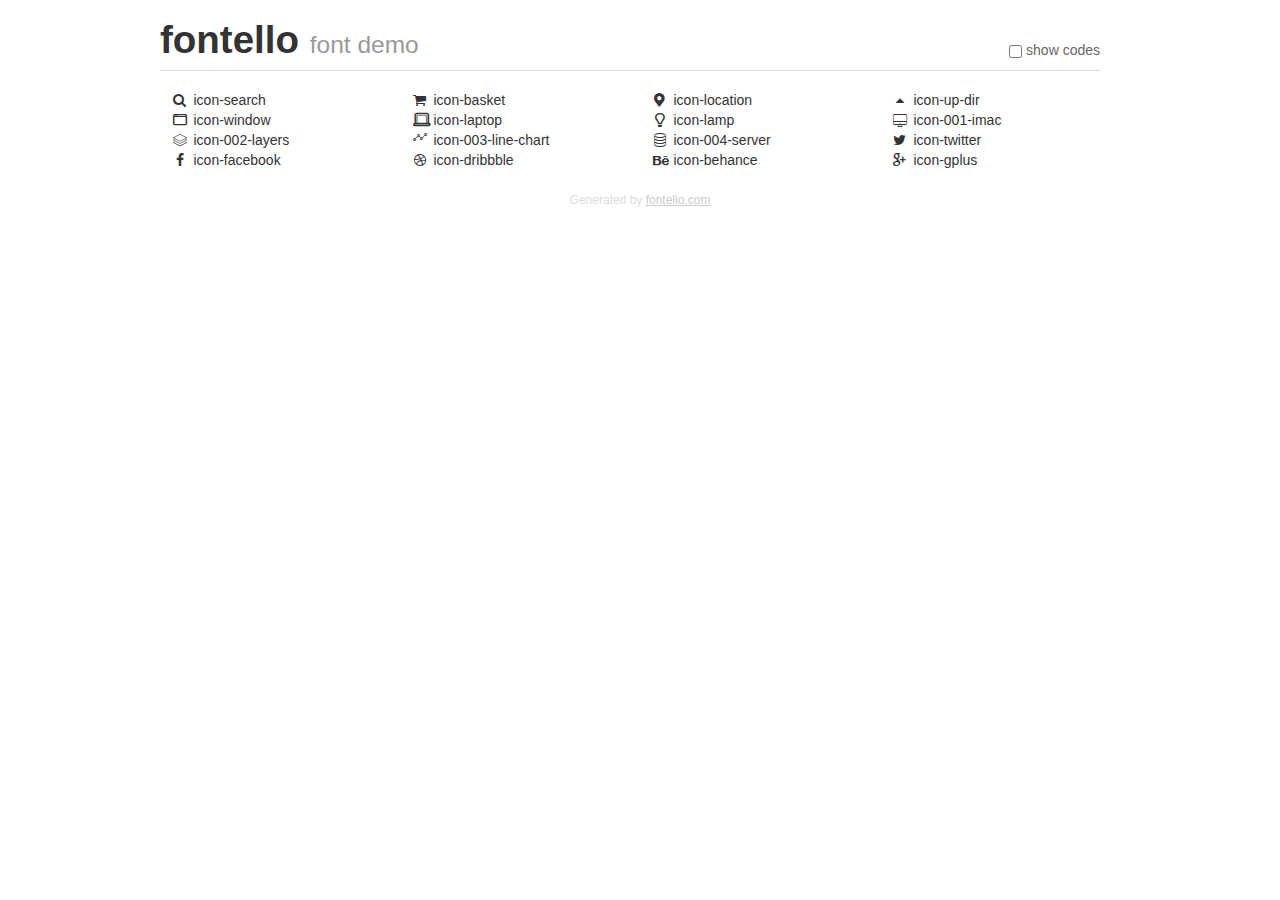
<file: font/fontello-39cb29f4/demo.html>
<!DOCTYPE html>
<html>
  <head>
  <!--[if lt IE 9]><script language="javascript" type="text/javascript" src="//html5shim.googlecode.com/svn/trunk/html5.js"></script><![endif]-->
  <meta charset="UTF-8">
  <style>
    html {
      font-size: 100%;
      -webkit-text-size-adjust: 100%;
      -ms-text-size-adjust: 100%;
    }
    a:focus {
      outline: thin dotted #333;
      outline: 5px auto -webkit-focus-ring-color;
      outline-offset: -2px;
    }
    a:hover,
    a:active {
      outline: 0;
    }
    input {
      margin: 0;
      font-size: 100%;
      vertical-align: middle;
      *overflow: visible;
      line-height: normal;
    }
    input::-moz-focus-inner {
      padding: 0;
      border: 0;
    }
    body {
      margin: 0;
      font-family: "Helvetica Neue", Helvetica, Arial, sans-serif;
      font-size: 14px;
      line-height: 20px;
      color: #333;
      background-color: #fff;
    }
    a {
      color: #08c;
      text-decoration: none;
    }
    a:hover {
      color: #005580;
      text-decoration: underline;
    }
    .row {
      margin-left: -20px;
      *zoom: 1;
    }
    .row:before,
    .row:after {
      display: table;
      content: "";
      line-height: 0;
    }
    .row:after {
      clear: both;
    }
    .span3 {
      float: left;
      min-height: 1px;
      margin-left: 20px;
      width: 220px;
    }
    .container {
      width: 940px;
      margin-right: auto;
      margin-left: auto;
      *zoom: 1;
    }
    .container:before,
    .container:after {
      display: table;
      content: "";
      line-height: 0;
    }
    .container:after {
      clear: both;
    }
    small {
      font-size: 85%;
    }
    h1 {
      margin: 10px 0;
      font-family: inherit;
      font-weight: bold;
      line-height: 20px;
      color: inherit;
      text-rendering: optimizelegibility;
      line-height: 40px;
      font-size: 38.5px;
    }
    h1 small {
      font-weight: normal;
      line-height: 1;
      color: #999;
      font-size: 24.5px;
    }

    body {
      margin-top: 90px;
    }
    .header {
      position: fixed;
      top: 0;
      left: 50%;
      margin-left: -480px;
      background-color: #fff;
      border-bottom: 1px solid #ddd;
      padding-top: 10px;
      z-index: 10;
    }
    .footer {
      color: #ddd;
      font-size: 12px;
      text-align: center;
      margin-top: 20px;
    }
    .footer a {
      color: #ccc;
      text-decoration: underline;
    }
    .the-icons {
      font-size: 14px;
      line-height: 24px;
    }
    .switch {
      position: absolute;
      right: 0;
      bottom: 10px;
      color: #666;
    }
    .switch input {
      margin-right: 0.3em;
    }
    .codesOn .i-name {
      display: none;
    }
    .codesOn .i-code {
      display: inline;
    }
    .i-code {
      display: none;
    }
    @font-face {
      font-family: 'fontello';
      src: url('./font/fontello.eot?86523291');
      src: url('./font/fontello.eot?86523291#iefix') format('embedded-opentype'),
           url('./font/fontello.woff?86523291') format('woff'),
           url('./font/fontello.ttf?86523291') format('truetype'),
           url('./font/fontello.svg?86523291#fontello') format('svg');
      font-weight: normal;
      font-style: normal;
    }
    .demo-icon {
      font-family: "fontello";
      font-style: normal;
      font-weight: normal;
      speak: never;
     
      display: inline-block;
      text-decoration: inherit;
      width: 1em;
      margin-right: .2em;
      text-align: center;
      /* opacity: .8; */
     
      /* For safety - reset parent styles, that can break glyph codes*/
      font-variant: normal;
      text-transform: none;
     
      /* fix buttons height, for twitter bootstrap */
      line-height: 1em;
     
      /* Animation center compensation - margins should be symmetric */
      /* remove if not needed */
      margin-left: .2em;
     
      /* You can be more comfortable with increased icons size */
      /* font-size: 120%; */
     
      /* Font smoothing. That was taken from TWBS */
      -webkit-font-smoothing: antialiased;
      -moz-osx-font-smoothing: grayscale;
     
      /* Uncomment for 3D effect */
      /* text-shadow: 1px 1px 1px rgba(127, 127, 127, 0.3); */
    }
    </style>
    <link rel="stylesheet" href="css/animation.css"><!--[if IE 7]><link rel="stylesheet" href="css/" + font.fontname + "-ie7.css"><![endif]-->
    <script>
      function toggleCodes(on) {
        var obj = document.getElementById('icons');
      
        if (on) {
          obj.className += ' codesOn';
        } else {
          obj.className = obj.className.replace(' codesOn', '');
        }
      }
    </script>
  </head>
  <body>
    <div class="container header">
      <h1>fontello <small>font demo</small></h1>
      <label class="switch">
        <input type="checkbox" onclick="toggleCodes(this.checked)">show codes
      </label>
    </div>
    <div class="container" id="icons">
      <div class="row">
        <div class="span3" title="Code: 0xe800">
          <i class="demo-icon icon-search">&#xe800;</i> <span class="i-name">icon-search</span><span class="i-code">0xe800</span>
        </div>
        <div class="span3" title="Code: 0xe801">
          <i class="demo-icon icon-basket">&#xe801;</i> <span class="i-name">icon-basket</span><span class="i-code">0xe801</span>
        </div>
        <div class="span3" title="Code: 0xe802">
          <i class="demo-icon icon-location">&#xe802;</i> <span class="i-name">icon-location</span><span class="i-code">0xe802</span>
        </div>
        <div class="span3" title="Code: 0xe803">
          <i class="demo-icon icon-up-dir">&#xe803;</i> <span class="i-name">icon-up-dir</span><span class="i-code">0xe803</span>
        </div>
      </div>
      <div class="row">
        <div class="span3" title="Code: 0xe804">
          <i class="demo-icon icon-window">&#xe804;</i> <span class="i-name">icon-window</span><span class="i-code">0xe804</span>
        </div>
        <div class="span3" title="Code: 0xe805">
          <i class="demo-icon icon-laptop">&#xe805;</i> <span class="i-name">icon-laptop</span><span class="i-code">0xe805</span>
        </div>
        <div class="span3" title="Code: 0xe806">
          <i class="demo-icon icon-lamp">&#xe806;</i> <span class="i-name">icon-lamp</span><span class="i-code">0xe806</span>
        </div>
        <div class="span3" title="Code: 0xe821">
          <i class="demo-icon icon-001-imac">&#xe821;</i> <span class="i-name">icon-001-imac</span><span class="i-code">0xe821</span>
        </div>
      </div>
      <div class="row">
        <div class="span3" title="Code: 0xe822">
          <i class="demo-icon icon-002-layers">&#xe822;</i> <span class="i-name">icon-002-layers</span><span class="i-code">0xe822</span>
        </div>
        <div class="span3" title="Code: 0xe823">
          <i class="demo-icon icon-003-line-chart">&#xe823;</i> <span class="i-name">icon-003-line-chart</span><span class="i-code">0xe823</span>
        </div>
        <div class="span3" title="Code: 0xe824">
          <i class="demo-icon icon-004-server">&#xe824;</i> <span class="i-name">icon-004-server</span><span class="i-code">0xe824</span>
        </div>
        <div class="span3" title="Code: 0xf099">
          <i class="demo-icon icon-twitter">&#xf099;</i> <span class="i-name">icon-twitter</span><span class="i-code">0xf099</span>
        </div>
      </div>
      <div class="row">
        <div class="span3" title="Code: 0xf09a">
          <i class="demo-icon icon-facebook">&#xf09a;</i> <span class="i-name">icon-facebook</span><span class="i-code">0xf09a</span>
        </div>
        <div class="span3" title="Code: 0xf17d">
          <i class="demo-icon icon-dribbble">&#xf17d;</i> <span class="i-name">icon-dribbble</span><span class="i-code">0xf17d</span>
        </div>
        <div class="span3" title="Code: 0xf1b4">
          <i class="demo-icon icon-behance">&#xf1b4;</i> <span class="i-name">icon-behance</span><span class="i-code">0xf1b4</span>
        </div>
        <div class="span3" title="Code: 0xf30f">
          <i class="demo-icon icon-gplus">&#xf30f;</i> <span class="i-name">icon-gplus</span><span class="i-code">0xf30f</span>
        </div>
      </div>
    <div class="container footer">Generated by <a href="https://fontello.com">fontello.com</a></div>
  </body>
</html>
</file>
<file: font/fontello-39cb29f4/css/animation.css>
/*
   Animation example, for spinners
*/
.animate-spin {
  -moz-animation: spin 2s infinite linear;
  -o-animation: spin 2s infinite linear;
  -webkit-animation: spin 2s infinite linear;
  animation: spin 2s infinite linear;
  display: inline-block;
}
@-moz-keyframes spin {
  0% {
    -moz-transform: rotate(0deg);
    -o-transform: rotate(0deg);
    -webkit-transform: rotate(0deg);
    transform: rotate(0deg);
  }

  100% {
    -moz-transform: rotate(359deg);
    -o-transform: rotate(359deg);
    -webkit-transform: rotate(359deg);
    transform: rotate(359deg);
  }
}
@-webkit-keyframes spin {
  0% {
    -moz-transform: rotate(0deg);
    -o-transform: rotate(0deg);
    -webkit-transform: rotate(0deg);
    transform: rotate(0deg);
  }

  100% {
    -moz-transform: rotate(359deg);
    -o-transform: rotate(359deg);
    -webkit-transform: rotate(359deg);
    transform: rotate(359deg);
  }
}
@-o-keyframes spin {
  0% {
    -moz-transform: rotate(0deg);
    -o-transform: rotate(0deg);
    -webkit-transform: rotate(0deg);
    transform: rotate(0deg);
  }

  100% {
    -moz-transform: rotate(359deg);
    -o-transform: rotate(359deg);
    -webkit-transform: rotate(359deg);
    transform: rotate(359deg);
  }
}
@-ms-keyframes spin {
  0% {
    -moz-transform: rotate(0deg);
    -o-transform: rotate(0deg);
    -webkit-transform: rotate(0deg);
    transform: rotate(0deg);
  }

  100% {
    -moz-transform: rotate(359deg);
    -o-transform: rotate(359deg);
    -webkit-transform: rotate(359deg);
    transform: rotate(359deg);
  }
}
@keyframes spin {
  0% {
    -moz-transform: rotate(0deg);
    -o-transform: rotate(0deg);
    -webkit-transform: rotate(0deg);
    transform: rotate(0deg);
  }

  100% {
    -moz-transform: rotate(359deg);
    -o-transform: rotate(359deg);
    -webkit-transform: rotate(359deg);
    transform: rotate(359deg);
  }
}
</file>
